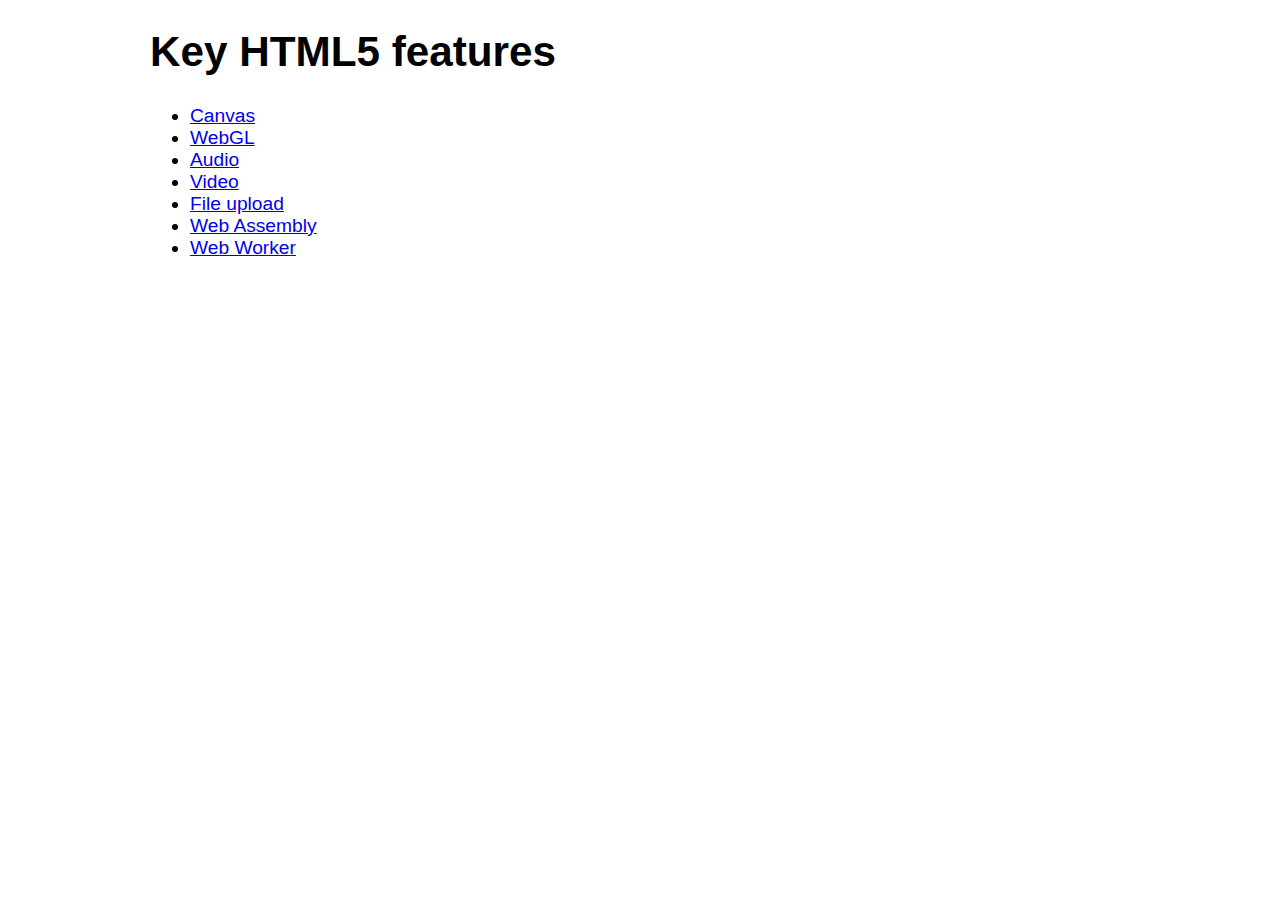
<file: index.html>
<!DOCTYPE html>
<html lang="en">
<head>
    <meta charset="UTF-8">
    <title>HTML5 features demo</title>
    <link rel="stylesheet" type="text/css" href="files/default.css"/>
</head>
<body>
<div id="wrapper">
    <h1>Key HTML5 features</h1>
    <ul>
        <li>
            <a href="canvas.html">Canvas</a>
        </li>
        <li>
            <a href="webGL.html">WebGL</a>
        </li>
        <li>
            <a href="audio.html">Audio</a>
        </li>
        <li>
            <a href="video.html">Video</a>
        </li>
        <li>
            <a href="file.html">File upload</a>
        </li>
        <li>
            <a href="wasm.html">Web Assembly</a>
        </li>
        <li>
            <a href="web-worker.html">Web Worker</a>
        </li>
    </ul>
</div>
</body>
</html>
</file>
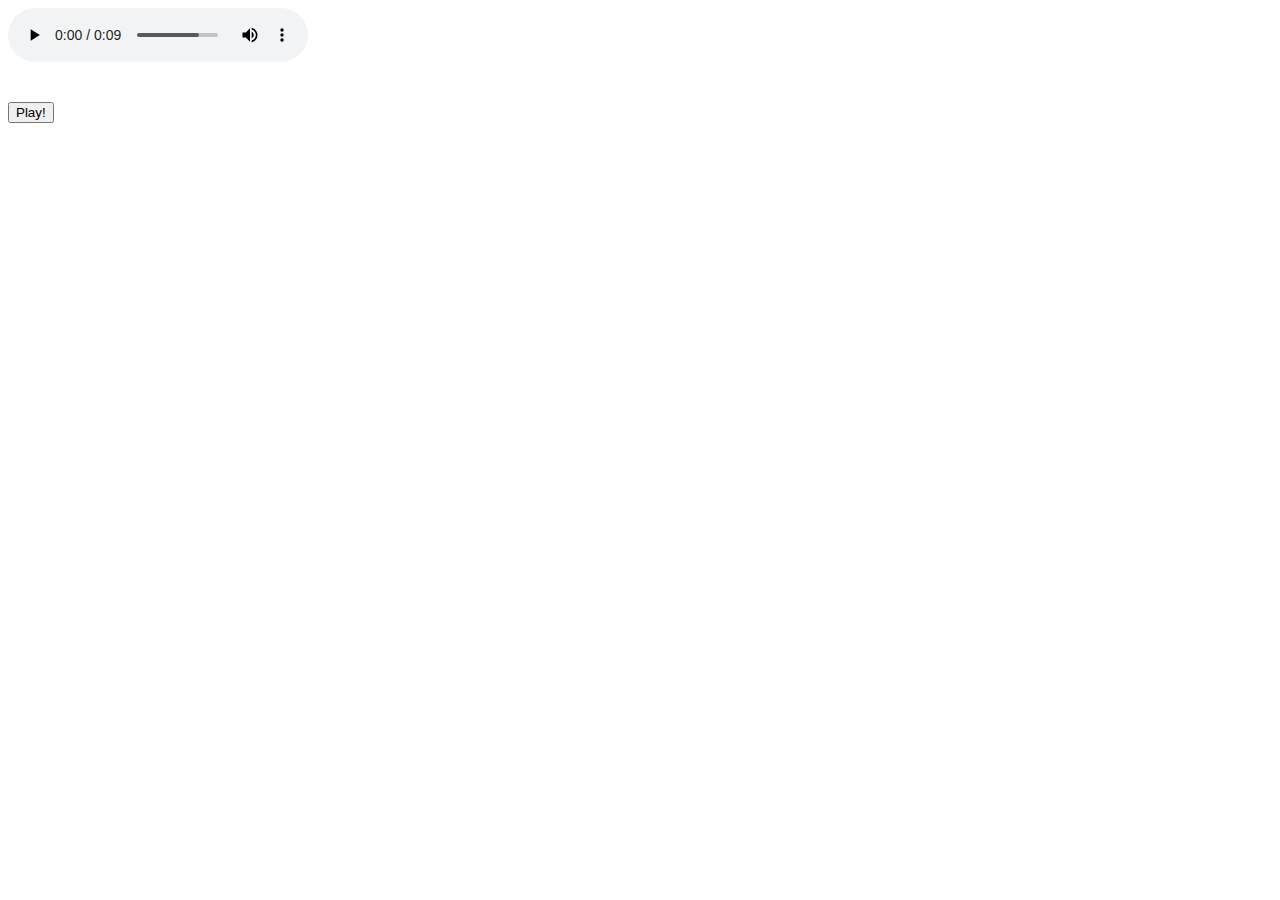
<file: audio.html>
<!DOCTYPE html>
<html lang="en">
<head>
    <meta charset="UTF-8">
    <title>Audio</title>
</head>
<script type="application/javascript">
    document.addEventListener("DOMContentLoaded", () => {
        const audio = new Audio("files/win.mp3");
        const button = document.getElementById("button");
        button.addEventListener("click", () => {
            audio.play();
        });
    });
</script>
<body>
<audio controls>
    <source src="files/pigeon.mp3" type='audio/mp3' />
    <p>Your user agent does not support the HTML5 Audio element.</p>
</audio>
<br/>
<br/>
<br/>

<button id="button">Play!</button>
</body>
</html>
</file>
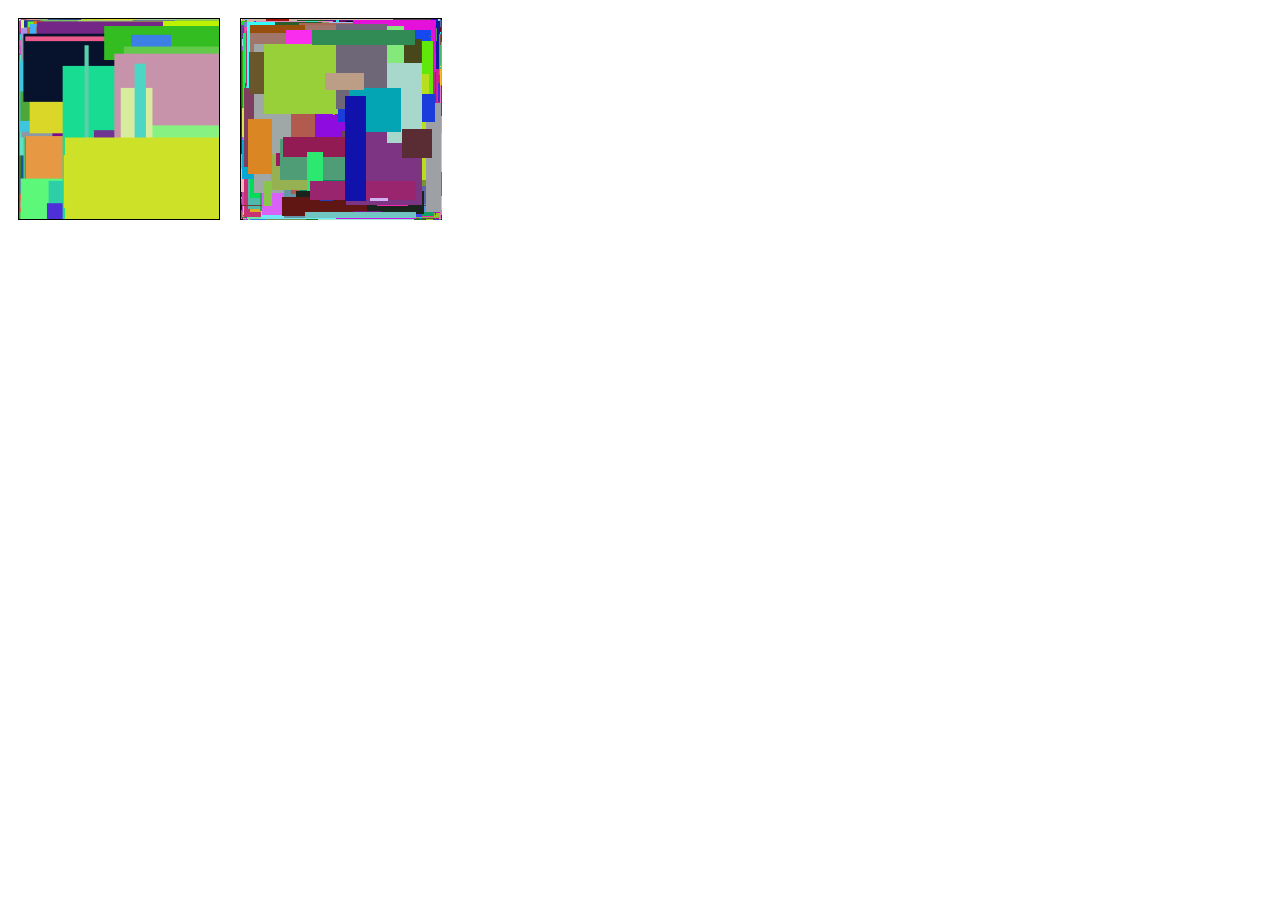
<file: canvas.html>
<!DOCTYPE html>
<html lang="en">
<head>
    <meta charset="UTF-8">
    <title>Test canvas</title>
    <script type="application/javascript">
        const DIV_SIZE = 200;
        const ITERATIONS = 100000;


        function getRandomColor() {
            const letters = '0123456789ABCDEF';
            let color = '#';
            for (var i = 0; i < 6; i++) {
                color += letters[Math.floor(Math.random() * 16)];
            }
            return color;
        }

        document.addEventListener("DOMContentLoaded", () => {
            const initialTime = new Date();

            setTimeout(() => {
                const example = document.getElementById("example");
                const context = example.getContext("2d");

                for (let i = 0; i < ITERATIONS; i++) {
                    context.fillStyle = getRandomColor();
                    context.fillRect(Math.random() * DIV_SIZE, Math.random() * DIV_SIZE, Math.random() * DIV_SIZE, Math.random() * DIV_SIZE);
                }
                console.log("Canvas: ", new Date - initialTime);
            }, 0);

            setTimeout(() => {
                const testDiv = document.getElementById("testDiv");

                for (let i = 0; i < ITERATIONS; i++) {
                    const newDiv = document.createElement("div");
                    const top = Math.random() * DIV_SIZE;
                    const left = Math.random() * DIV_SIZE;
                    const width = Math.random() * (DIV_SIZE - left);
                    const height = Math.random() * (DIV_SIZE - top);
                    newDiv.style.backgroundColor = getRandomColor();
                    newDiv.style.position = "absolute";

                    newDiv.style.top = top + "px";
                    newDiv.style.left = left + "px";
                    newDiv.style.width = width + "px";
                    newDiv.style.height = height + "px";
                    testDiv.appendChild(newDiv);

                }
                console.log("Div: ", new Date - initialTime);
            }, 0);
        });

    </script>
    <style type="text/css">
        #example {
        }

        #holder {
            display: flex;
            flex-direction: row;
        }

        #holder>* {
            margin: 10px;
            border: 1px solid black;
            width: 200px;
            height: 200px;
            position: relative;
        }

    </style>
</head>
<body>
<div id="holder">
    <canvas id="example" width="200" height="200">
        This text is displayed if your browser does not support HTML5 Canvas.
    </canvas>
    <div id="testDiv">

    </div>
</div>
</body>
</html>
</file>
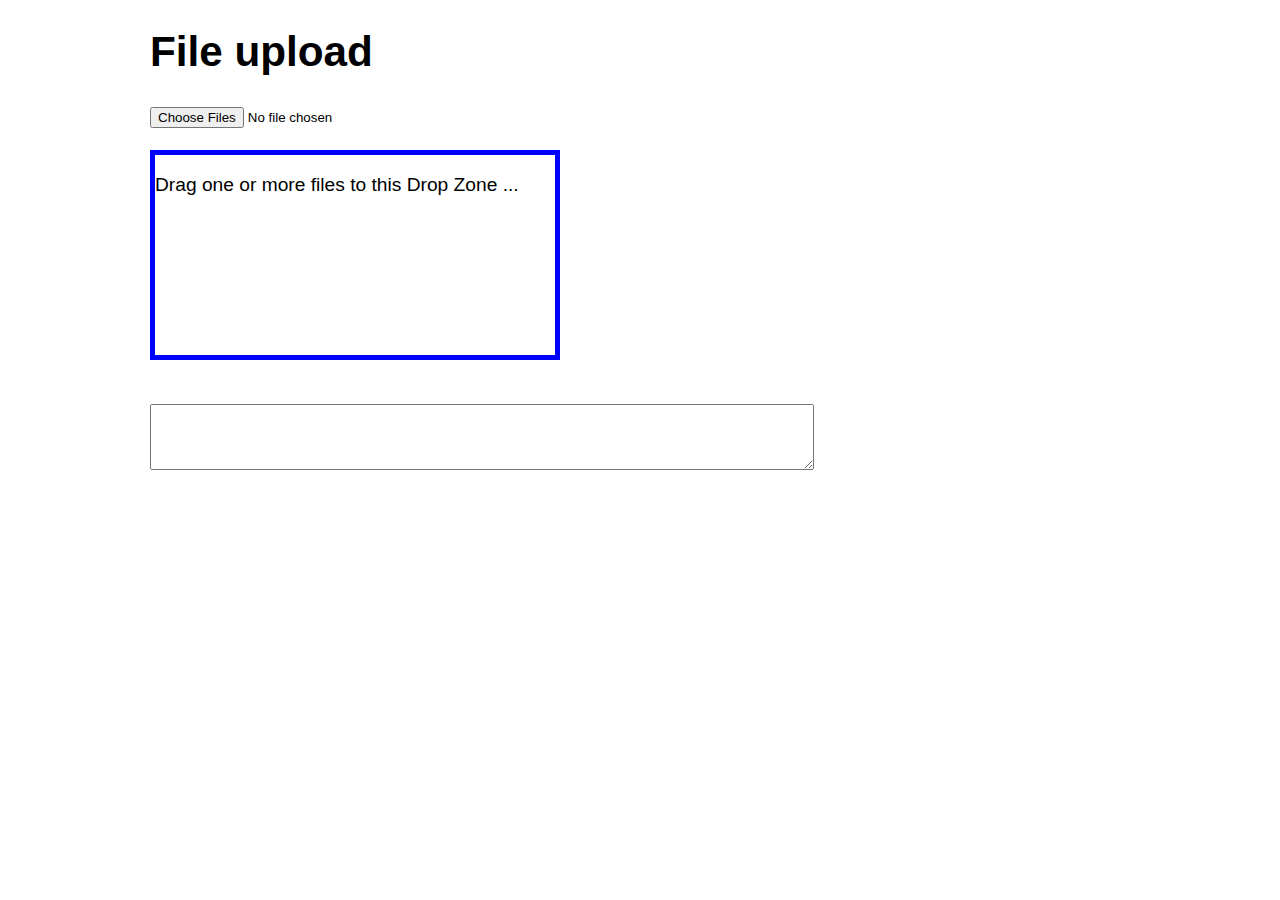
<file: file.html>
<!DOCTYPE html>
<html lang="en">
<head>
    <meta charset="UTF-8">
    <title>File</title>
    <style type="text/css">
        #dropZone {
            border: 5px solid blue;
            width: 400px;
            height: 200px;
        }
    </style>
    <link rel="stylesheet" type="text/css" href="files/default.css"/>
    <script type="application/javascript">
        document.addEventListener("DOMContentLoaded", () => {

            function handleSimpleFileInput(event) {
                logs.innerHTML = "";
                picturesHolder.innerHTML = "";
                for (let file of simpleInput.files) {
                    switch(file.type){
                        case 'audio/mpeg': createAudioFromFile(file); break;
                        case 'image/jpeg': createPictureFromFile(file); break;
                        case 'video/mp4': createVideoFromFile(file); break;
                    }
                    logs.innerHTML += `File name: ${file.name}, file size: ${file.size}.\n`;
                }
            }

            function dropHandler(ev) {
                console.log('File(s) dropped');

                // Prevent default behavior (Prevent file from being opened)
                ev.preventDefault();

                if (ev.dataTransfer.items) {
                    // Use DataTransferItemList interface to access the file(s)
                    for (let file of ev.dataTransfer.items) {
                        // If dropped items aren't files, reject them
                        switch(file.type){
                            case 'audio/mpeg': createAudioFromFile(file.getAsFile()); break;
                            case 'image/jpeg': createPictureFromFile(file.getAsFile()); break;
                            case 'video/mp4': createVideoFromFile(file.getAsFile()); break;
                        }
                    }
                }
            }
        }

            function createPictureFromFile(file) {
                const image = document.createElement('img');
                image.src = URL.createObjectURL(file);
                picturesHolder.appendChild(image);
            }

            function createAudioFromFile(file) {
                const audio = document.createElement('audio');
                audio.controls = "controls";
                const source = document.createElement('source');
                audiosHolder.appendChild(audio);
                audio.appendChild(source)
                source.src = URL.createObjectURL(file);
                audio.load();
            }

            function createVideoFromFile(file) {
                const video = document.createElement('video');
                video.controls = "controls";
                const source = document.createElement('source');
                videosHolder.appendChild(video);
                video.appendChild(source);
                source.src = URL.createObjectURL(file);
                video.load();
            }


            function preventDefaults(e) {
                e.preventDefault();
                e.stopPropagation();
            }

            const simpleInput = document.getElementById("simpleInput");
            const logs = document.getElementById("logs");
            const picturesHolder = document.getElementById("picturesHolder");
            const dropZone = document.getElementById("dropZone");
            const audiosHolder = document.getElementById("audioHolder");
            const videosHolder = document.getElementById("videoHolder");
            simpleInput.addEventListener("change", handleSimpleFileInput);
            dropZone.addEventListener("drop", dropHandler, false);

            ['dragenter', 'dragover', 'dragleave', 'drop'].forEach(eventName => {
                dropZone.addEventListener(eventName, preventDefaults, false);
                document.body.addEventListener(eventName, preventDefaults, false);
            })
        };
    </script>
</head>
<body>
<div id="wrapper">
    <h1>File upload</h1>
    <input id="simpleInput" type="file" multiple accept=".jpg, .jpeg, .png"/>
    <br/>
    <br/>
    <div id="dropZone">
        <p>Drag one or more files to this Drop Zone ...</p>
    </div>
    <br/>
    <br/>
    <textarea id="logs" rows="4" cols="80"></textarea>
    <br/>
    <br/>
    <div id="picturesHolder">
    </div>
    <br/>
    <br/>
    <div class="audioHolder">
    </div>
    <br/>
    <br/>
    <div class="videoHolder">
    </div>

</div>
</body>
</html>
</file>
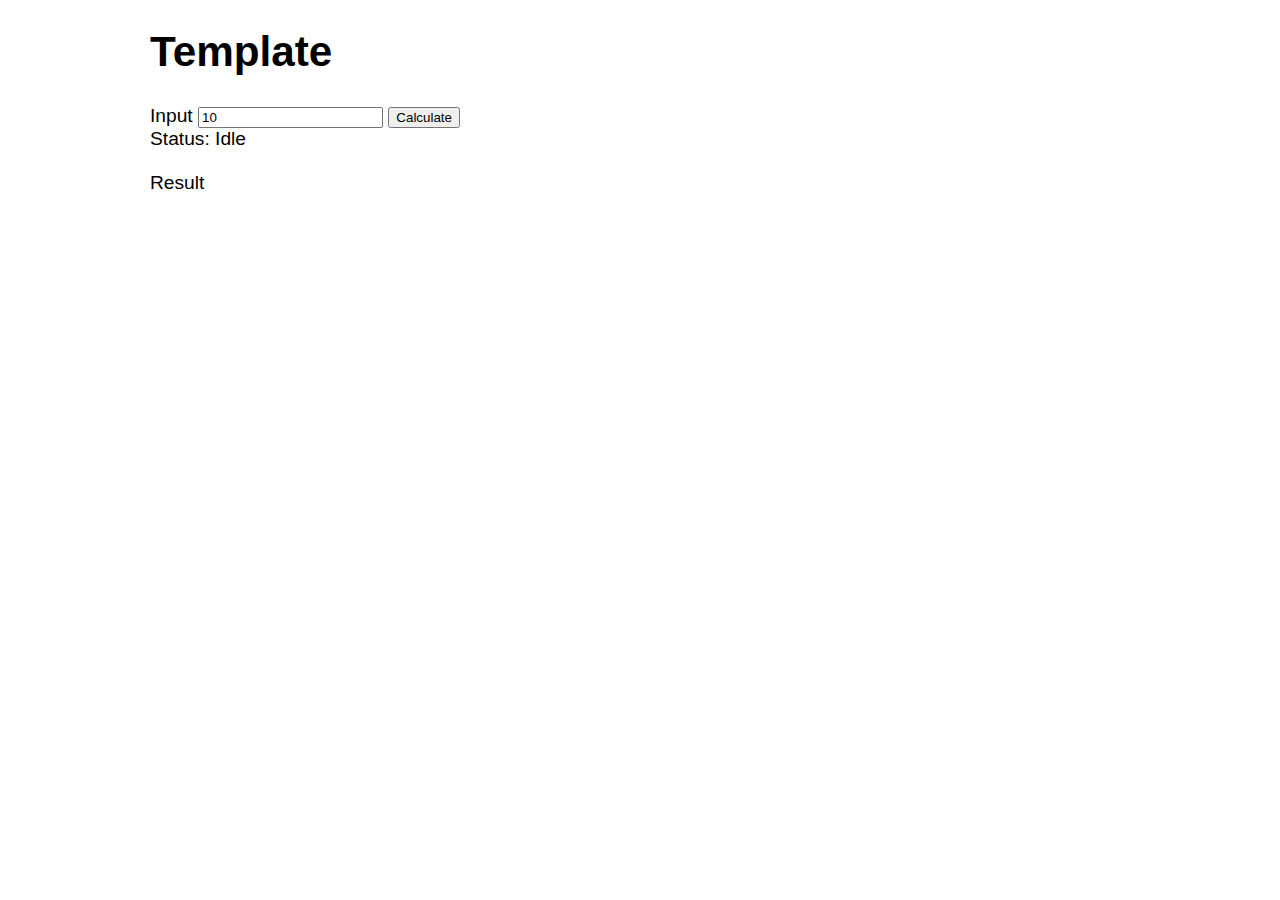
<file: template.html>
<!DOCTYPE html>
<html lang="en">
<head>
    <meta charset="UTF-8">
    <title>Template</title>
    <script type="application/javascript">
        document.addEventListener("DOMContentLoaded", () => {
            const button = document.getElementById("button");
            const result = document.getElementById("result");
            const status = document.getElementById("status");

            button.addEventListener("click", () => {
                const initialTime = new Date();
                result.innerHTML = "";
                setTimeout(() => {
                    result.innerHTML = "Done";
                    status.innerText = `Calculation ended. It took ${new Date() - initialTime} ms.`;
                }, 0);
            });

        });
    </script>
    <link rel="stylesheet" type="text/css" href="files/default.css"/>
    <style type="text/css">
        #result {
            width: 800px;
            overflow-wrap: break-word;
        }
    </style>
</head>
<body>
<div id="wrapper">
    <h1>Template</h1>
    <label>
        Input
        <input type="number" id="input" value="10">
    </label>
    <button id="button">Calculate</button>
    <div>Status: <span id="status">Idle</span></div>
    <br/>
    <div id="result">Result</div>
</div>
</body>
</html>
</file>
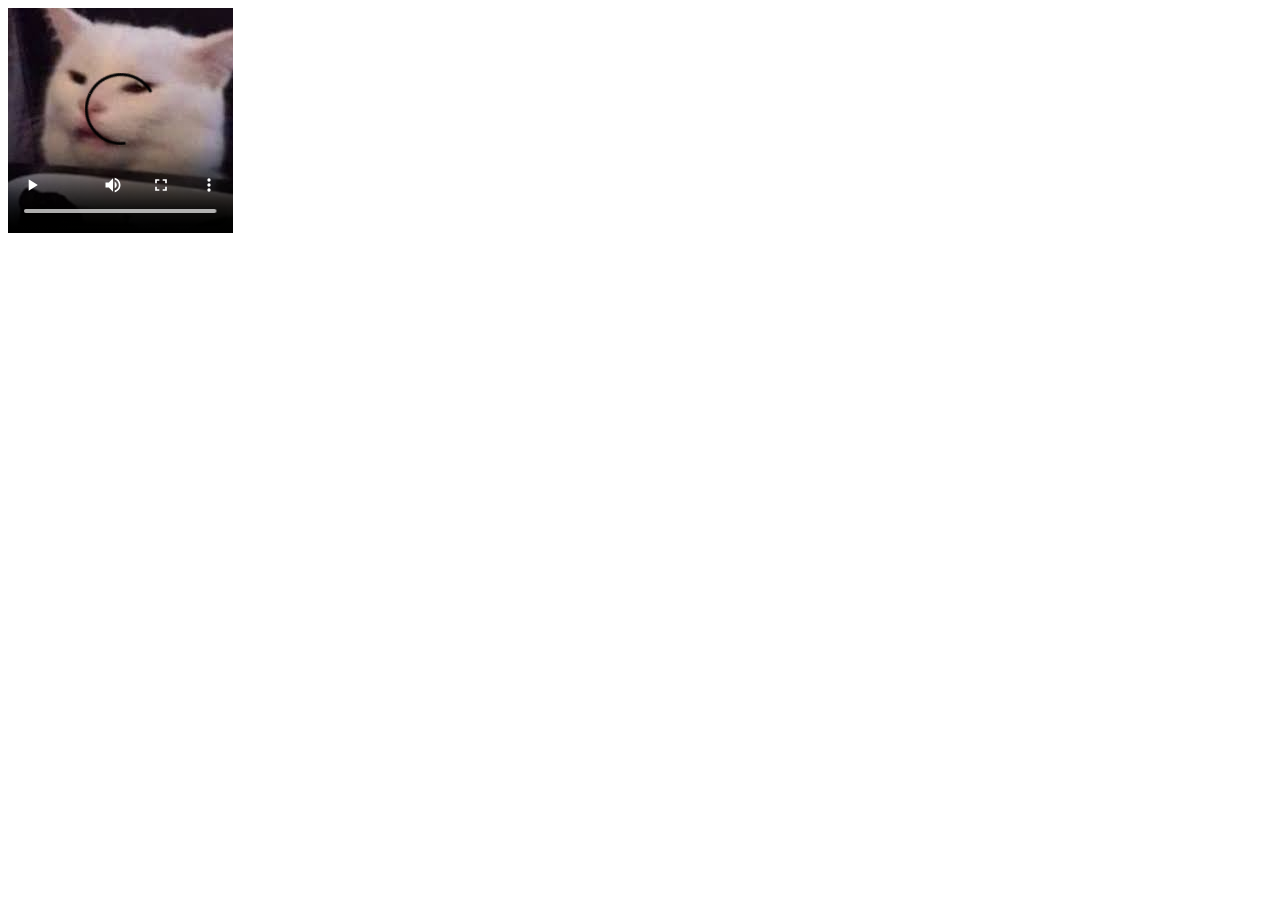
<file: video.html>
<!DOCTYPE html>
<html lang="en">
<head>
    <meta charset="UTF-8">
    <title>Video</title>
</head>
<body>
<video src="files/cat.mp4" poster="files/cat.jpeg" controls>
    This is fallback content to display if the browser
    does not support the video element.
</video>
</body>
</html>
</file>
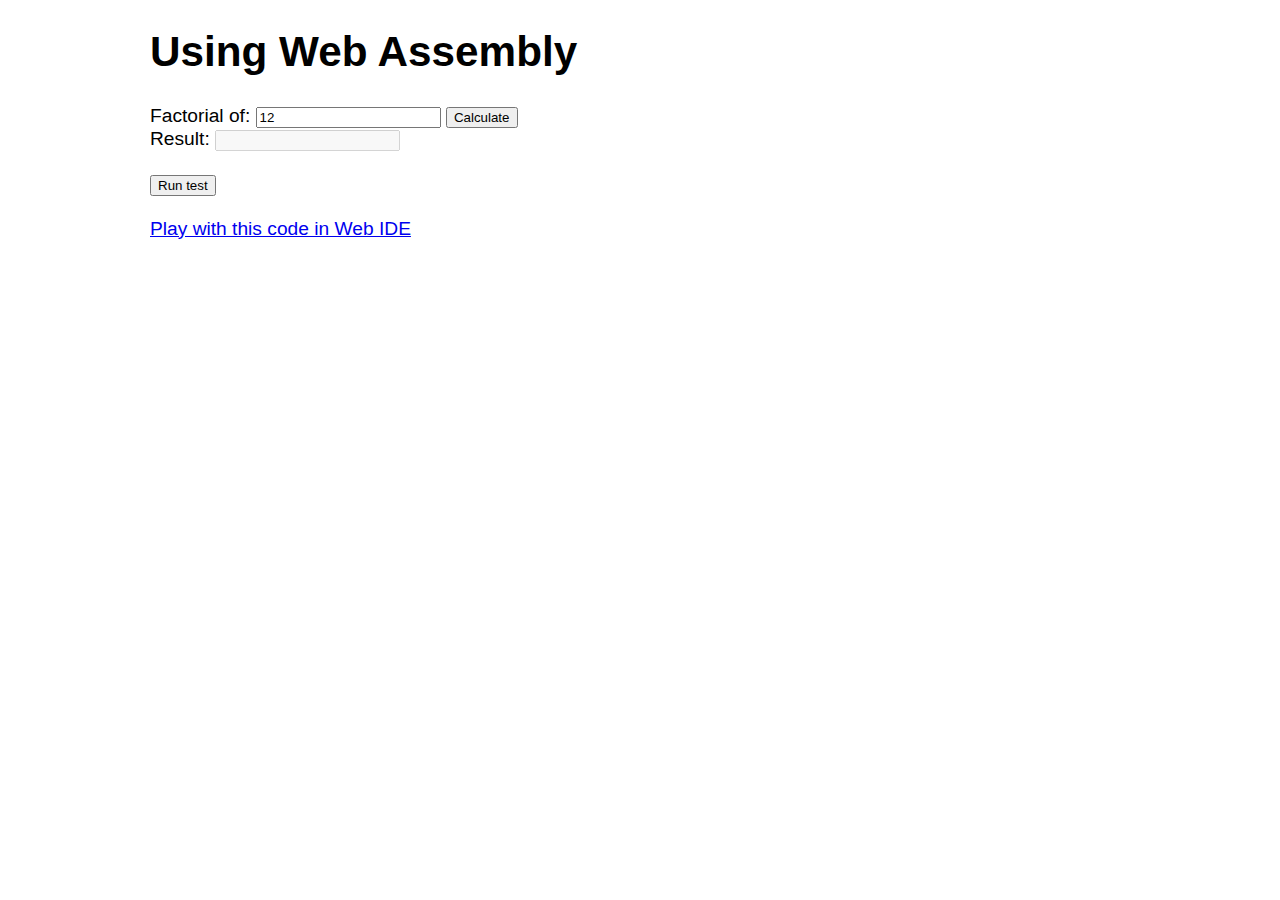
<file: wasm.html>
<!DOCTYPE html>
<html lang="en">
<head>
    <meta charset="UTF-8">
    <title>Web Assembly</title>
    <link rel="stylesheet" type="text/css" href="files/default.css"/>
    <script type="application/javascript">
        /*
            #define WASM_EXPORT __attribute__((visibility("default")))

            WASM_EXPORT
            int factorial(int n) {
              int i;
              int result = 1;
              for (i = 1; i <= n; i++) {
                result *= i;
              }
              return result;
            }
         */

        document.addEventListener("DOMContentLoaded", () => {
            const ITERATIONS = 10000000;
            const MAX_NUMBER = 16;
            let factorial = () => {};
            let factorialNumber = 0;

            fetch('files/main.wasm').then(response => {
                return response.arrayBuffer();
            }).then(bytes => {
                console.log("Wasm file bytes: ", bytes);
                return WebAssembly.instantiate(bytes);
            }).then(results => {
                console.log(results.instance);
                factorial = results.instance.exports.factorial;
            }).catch(console.error);

            function nativeFactorial(n) {
                let result = 1;
                for (let i = 1; i <= n; i++) {
                    result *= i;
                }
                return result;
            }

            const inputNumber = document.getElementById("inputNumber");
            const outputNumber = document.getElementById("outputNumber");
            const buttonCalc = document.getElementById("buttonCalc");
            const buttonTest = document.getElementById("buttonTest");
            const result = document.getElementById("result");

            buttonCalc.addEventListener("click", () => {
                outputNumber.value = factorial(Number(inputNumber.value));
            });

            buttonTest.addEventListener("click", () => {
                result.innerHTML = `Calculating factorial ${ITERATIONS} times for random numbers from 1 to ${MAX_NUMBER}<br/>`;
                const initialTime = new Date();
                setTimeout(() => {
                    for (let i = 0; i < ITERATIONS; i++) {
                        factorialNumber = nativeFactorial(Math.ceil(Math.random() * MAX_NUMBER));
                    }
                    result.innerHTML += `Native factorial: ${new Date() - initialTime} ms<br/>`;
                }, 0);

                setTimeout(() => {
                    for (let i = 0; i < ITERATIONS; i++) {
                        factorialNumber = factorial(Math.ceil(Math.random() * MAX_NUMBER));
                    }
                    result.innerHTML += `Wasm factorial: ${new Date() - initialTime} ms<br/>`;
                }, 0);
            });

        });
    </script>
</head>
<body>
<div id="wrapper">
    <h1>Using Web Assembly</h1>
    <label>
        Factorial of:
        <input id="inputNumber" type="number" value="12"/>
    </label>
    <button id="buttonCalc">Calculate</button>
    <br/>
    <label>
        Result:
        <input id="outputNumber" type="number" disabled/>
    </label>
    <br/>
    <br/>
    <button id="buttonTest">Run test</button>
    <br/>
    <br/>
    <div id="result"></div>
    <a href="https://webassembly.studio/?f=1wunzf1rmb1">Play with this code in Web IDE</a>
</div>
</body>
</html>
</file>
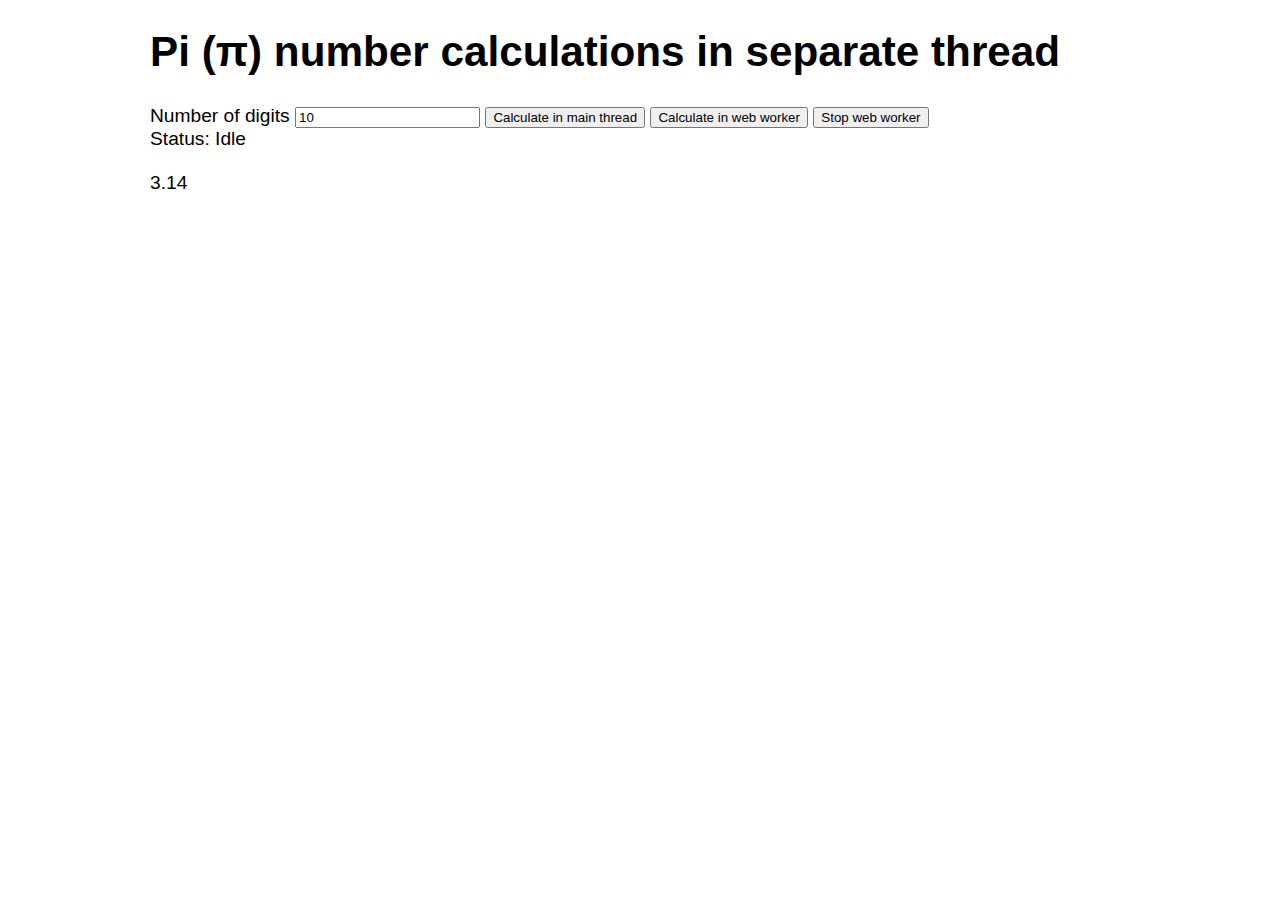
<file: web-worker.html>
<!DOCTYPE html>
<html lang="en">
<head>
    <meta charset="UTF-8">
    <title>Web Worker</title>
    <script src="files/pi.js"></script>
    <script type="application/javascript">
        document.addEventListener("DOMContentLoaded", () => {
            const buttonCalc = document.getElementById("buttonCalc");
            const buttonCalcInWorker = document.getElementById("buttonCalcInWorker");
            const buttonStopWorker = document.querySelector('#stopCalcWorker');
            const digitsCount = document.getElementById("digitsCount");
            const result = document.getElementById("result");
            const status = document.getElementById("status");
            let myWorker;

            buttonCalc.addEventListener("click", () => {
                const initialTime = new Date();
                status.innerText = "Running.";
                result.innerHTML = "";
                setTimeout(() => {
                    result.innerHTML = calcPi(digitsCount.value);
                    status.innerText = `Calculation ended. It took ${new Date() - initialTime} ms.`;
                }, 0);
            });

            buttonCalcInWorker.addEventListener("click", () => {
                const initialTime = new Date();
                status.innerText = "Running.";
                result.innerHTML = "";
                setTimeout(() => {
                    const myWorker = new Worker("files/pi.js");
                    myWorker.postMessage(digitsCount.value);

                    myWorker.onmessage = function(e) {
                        result.innerHTML = e.data;
                        status.innerText = `Calculation ended. It took ${new Date() - initialTime} ms.`;
                    };
                }, 0);
            });
            buttonStopWorker.addEventListener('click', () => {
                status.innerText = "Stopped.";
                myWorker.terminate();
                myWorker = undefined;
            });
        });
    </script>
    <link rel="stylesheet" type="text/css" href="files/default.css"/>
    <style type="text/css">
        #result {
            width: 800px;
            overflow-wrap: break-word;
        }
    </style>
</head>
<body>
<div id="wrapper">
    <h1>Pi (&pi;) number calculations in separate thread</h1>
    <label>
        Number of digits
        <input type="number" id="digitsCount" value="10">
    </label>
    <button id="buttonCalc">Calculate in main thread</button>
    <button id="buttonCalcInWorker">Calculate in web worker</button>
    <button id="stopCalcWorker">Stop web worker</button>
    <br/>
    <div>Status: <span id="status">Idle</span></div>
    <br/>
    <div id="result">3.14</div>
</div>
</body>
</html>
</file>
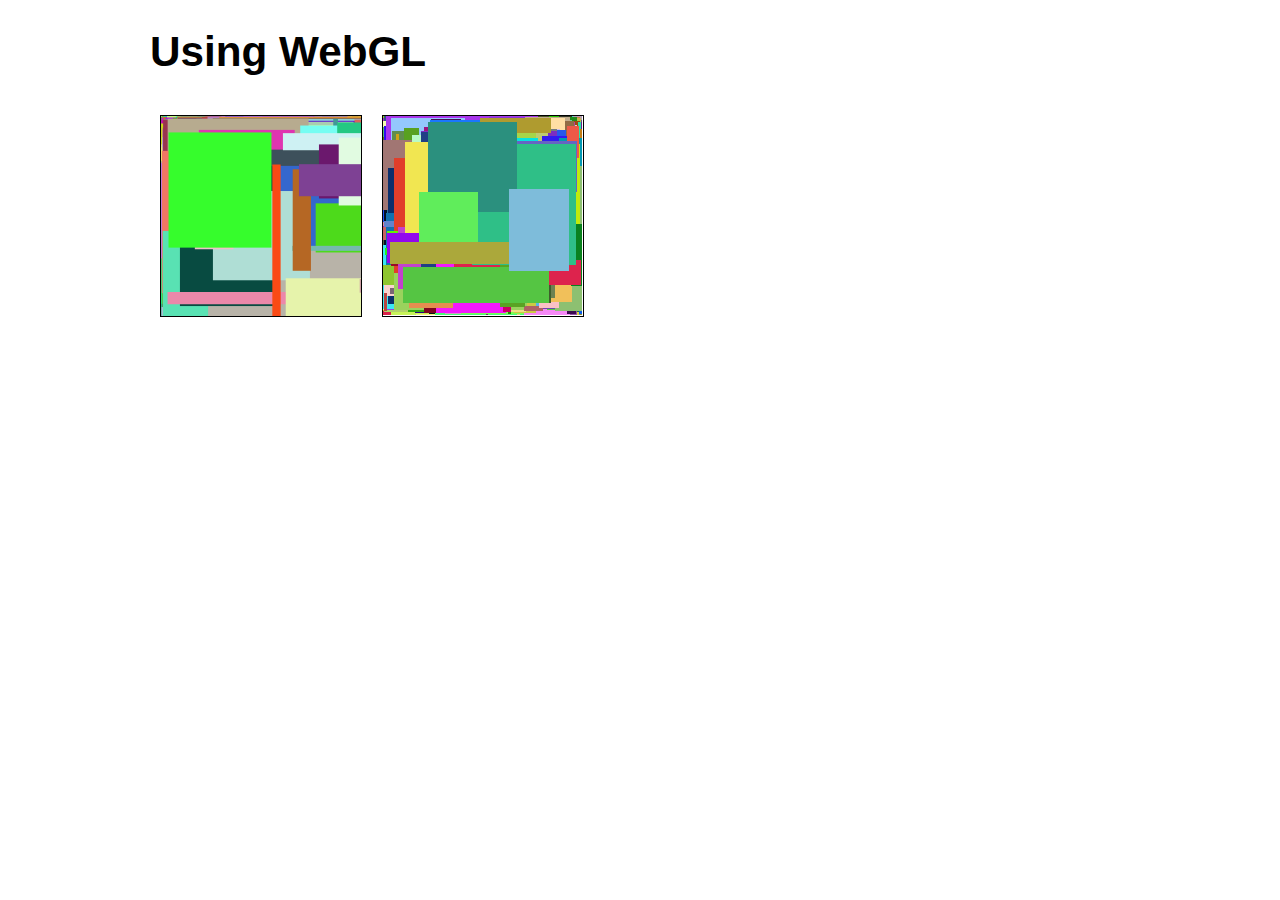
<file: webGL.html>
<!DOCTYPE html>
<html lang="en">
<head>
    <meta charset="UTF-8">
    <title>Test canvas</title>
    <link rel="stylesheet" type="text/css" href="files/default.css"/>
    <script type="application/javascript">
        const DIV_SIZE = 200;
        const ITERATIONS = 100000;


        function getRandomColor() {
            const letters = '0123456789ABCDEF';
            let color = '#';
            for (let i = 0; i < 6; i++) {
                color += letters[Math.floor(Math.random() * 16)];
            }
            return color;
        }

        document.addEventListener("DOMContentLoaded", () => {
            const initialTime = new Date();
            /**
             * Creates a program, attaches shaders, links the program.
             * @param {WebGLShader[]} shaders. The shaders to attach.
             */
            const createGLProgram = function (gl, shaders) {
                const program = gl.createProgram();
                for (let i = 0; i < shaders.length; i += 1) {
                    gl.attachShader(program, shaders[i]);
                }

                gl.linkProgram(program);

                // Check the link status
                const linked = gl.getProgramParameter(program, gl.LINK_STATUS);
                if (!linked) {

                    // Something went wrong with the link
                    const lastError = gl.getProgramInfoLog(program);
                    window.console.error("Error in program linking: " + lastError);

                    gl.deleteProgram(program);
                    return null;
                }
                return program;
            };

            const myCreateShader = function (gl, shaderScriptText, shaderType) {

                // Create the shader object
                const shader = gl.createShader(shaderType);

                // Load the shader source
                gl.shaderSource(shader, shaderScriptText);

                // Compile the shader
                gl.compileShader(shader);
                return shader;
            };

            // Get A WebGL context.
            const canvas = document.getElementById("webGL");

            const gl = canvas.getContext("webgl", {antialias: false/*, preserveDrawingBuffer: true*/});

            const vertexShader = myCreateShader(gl,
                `attribute vec2 a_position;

	uniform vec2 u_resolution;

	void main() {
  	// convert the rectangle from pixels to 0.0 to 1.0
		vec2 zeroToOne = a_position / u_resolution;

		// convert from 0 -> 1 to 0 -> 2
		vec2 zeroToTwo = zeroToOne * 2.0;

		// convert from 0 -> 2 to -1 -> +1 (clipspace)
		vec2 clipSpace = zeroToTwo - 1.0;

		// Flip 0,0 from bottom left to conventional 2D top left.
    gl_PointSize = 1.0;
		gl_Position = vec4(clipSpace * vec2(1, -1), 0, 1);
	}`, gl.VERTEX_SHADER);

            const fragmentShader = myCreateShader(gl,
                `precision mediump float;

	uniform vec4 u_color;

	void main() {
  	gl_FragColor = u_color;
	}`, gl.FRAGMENT_SHADER);

            const program = createGLProgram(gl, [vertexShader, fragmentShader]);
            gl.useProgram(program);

            // Store color location.
            const colorLocation = gl.getUniformLocation(program, "u_color");

            // Look up where the vertex data needs to go.
            const positionLocation = gl.getAttribLocation(program, "a_position");

            // Set the resolution.
            const resolutionLocation = gl.getUniformLocation(program, "u_resolution");
            gl.uniform2f(resolutionLocation, canvas.width, canvas.height);

            // Create a buffer.
            const buffer = gl.createBuffer();
            gl.bindBuffer(gl.ARRAY_BUFFER, buffer);
            gl.enableVertexAttribArray(positionLocation);
            gl.vertexAttribPointer(positionLocation, 2, gl.FLOAT, false, 0, 0);

            // Returns a random integer from 0 to range - 1.
            function randomInt(range) {
                return Math.floor(Math.random() * range);
            }

            // Fill the buffer with the values that define a rectangle.
            function setRectangleVertices(gl, x, y, width, height) {
                const x1 = x;
                const x2 = x + width;
                const y1 = y;
                const y2 = y + height;
                gl.bufferData(gl.ARRAY_BUFFER, new Float32Array([
                    x1, y1,
                    x2, y1,
                    x1, y2,
                    x1, y2,
                    x2, y1,
                    x2, y2]), gl.STATIC_DRAW);
            }

            function drawARandomRectangle(gl) {
                // Setup a random rectangle
                const x = randomInt(DIV_SIZE);
                const y = randomInt(DIV_SIZE);
                const w = randomInt(DIV_SIZE - x);
                const h = randomInt(DIV_SIZE - y);
                setRectangleVertices(gl, x, y, w, h);

                // Set a random color.
                gl.uniform4f(colorLocation, Math.random(), Math.random(), Math.random(), 1);

                // Draw the rectangle.
                gl.drawArrays(gl.TRIANGLES, 0, 6);
            }

            setTimeout(() => {
                const example = document.getElementById("example");
                const context = example.getContext("2d");

                for (let i = 0; i < ITERATIONS; i++) {
                    context.fillStyle = getRandomColor();
                    context.fillRect(Math.random() * DIV_SIZE, Math.random() * DIV_SIZE, Math.random() * DIV_SIZE, Math.random() * DIV_SIZE);
                }
                console.log("Canvas: ", new Date - initialTime);
            }, 0);

            setTimeout(() => {
                for (let i = 0; i < ITERATIONS; i++) {
                    drawARandomRectangle(gl);
                }
                console.log("WebGL: ", new Date - initialTime);
            }, 0);
        });
    </script>
    <style type="text/css">
        #holder {
            display: flex;
            flex-direction: row;
        }

        #holder > * {
            margin: 10px;
            border: 1px solid black;
            position: relative;
        }

    </style>
</head>
<body>
<div id="wrapper">
    <h1>Using WebGL</h1>
    <div id="holder">
        <canvas id="example" width="200" height="200">
            This text is displayed if your browser does not support HTML5 Canvas.
        </canvas>
        <canvas id="webGL" width="200" height="200">
            This text is displayed if your browser does not support HTML5 Canvas.
        </canvas>
    </div>
</div>
</body>
</html>
</file>
<file: files/default.css>
body {
    font: 120%  "Lucida Grande", "Lucida Sans", Tahoma, Verdana, sans-serif;
    color: #000000;
    text-align:center;
}

#wrapper {
    width:980px;
    text-align:left;
    margin-left:auto;
    margin-right:auto;
    background-color: #FFFFFF;
}

h1 {
    font-size: 2.2em;
}
</file>
